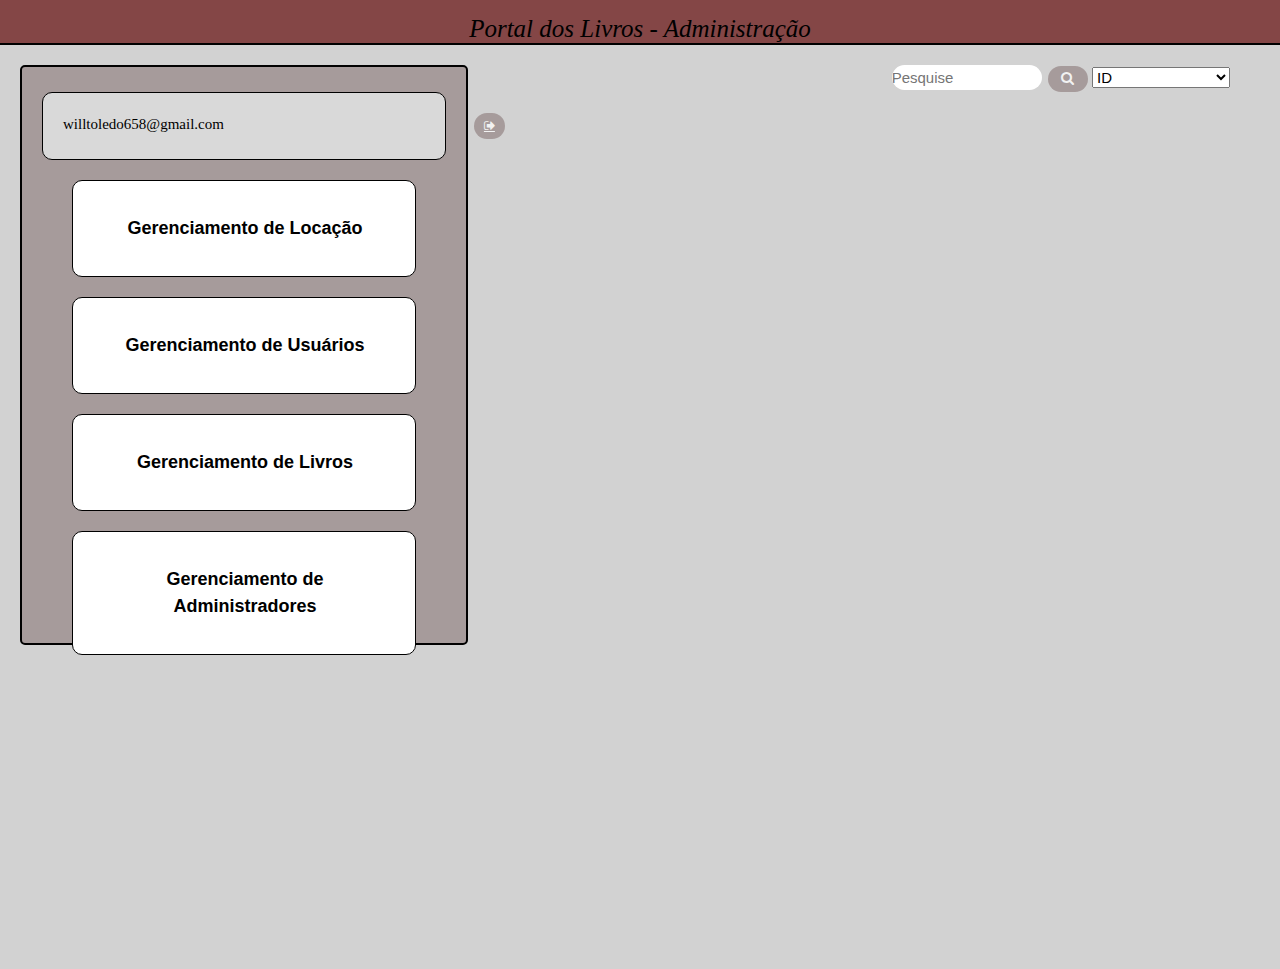
<file: telas-main/ADM/index.html>
<!DOCTYPE html>
<html lang="en">
<head>
    <meta charset="UTF-8">
    <meta http-equiv="X-UA-Compatible" content="Chrome">
    <meta name="viewport" content="width=device-width, initial-scale=1.0">
    <link rel="stylesheet" href="https://www.w3schools.com/w3css/4/w3.css">
    <link rel="stylesheet" type="text/css" href="style.css">
    <link rel="stylesheet" href="https://cdnjs.cloudflare.com/ajax/libs/font-awesome/4.7.0/css/font-awesome.min.css">
    <title>Document</title>
</head>
<body>
    <header id="menu">
        <!-- logo do site, menu de navegação, etc.-->
        <h1 id="titulo-cabecalho">Portal dos Livros - Administração</h1>
    </header>
    <div class="sla">
        <div class="container">
            <div class="teste1">
                <p>willtoledo658@gmail.com</p>
                <button>
                    <a href="/FrontEnd/Telas de Login/Login/index.html" class="fa fa-sign-out" id="sair"></a>
                </button>
            </div>
            <div class="teste2">
                <button id="br" class=blz><h5>Gerenciamento de Locação</h5></button >
            </div>
            <div class="teste2">
                <button  id="bb" class="blz" onclick="receberDadosUsuario()"><h5>Gerenciamento de Usuários</h5></button >
            </div>
            <div class="teste2">
                <button  id="bc"class="blz" onclick="receberDadosUsuario1()"><h5>Gerenciamento de Livros</h5></button >
            </div>
            <div class="teste2">
                <button  id="bf"class="blz" onclick="receberDadosUsuario2()"><h5>Gerenciamento de Administradores</h5></button>
            </div>
        </div>
        <div class="alinhar">
            <div class="search">
                <form action="#">
                    <input type="text" placeholder="Pesquise" name="search">
                    <button>
                        <i class="fa fa-search" id="pesquisar" style="font-size: 14px;"></i>
                    </button>
                    <select>
                        <option >ID</option>
                        <option >Usuário</option>
                        <option>Livro</option>
                        <option>Data De Locação</option>
                        <option>Data De Entrega</option>
                        
                    </select>
                </form>
            </div>
            <div id="container10" class="container10">
            <table class="exe1">
                <tr>
                    <th class="tabela5">ID</th>
                    <th colspan="2" class="tabela5">Alunos</th>
                    <th class="tabela5">Isnstituição</th>
                    <th class="tabela5">Horário</th>
                    <th class="tabela5">Curso</th>
                </tr>
            </table>
            </div>
            <div id="container11" class="container11">
                <table class="exe1">
                    <thead>
                        <tr>
                            <th class="tabela5">idUsuario</th>
                            <th class="tabela5">nomeUsuario</th>
                            <th class="tabela5">emailUsuario</th>
                            <th class="tabela5">senhaUsuario</th>
                            <th class="tabela5">idInst</th>
                            <th class="tabela5">idCurso</th>
                            <th class="tabela5">idHorario</th>
                        </tr>
                    </thead>
                    <tbody id="corpo-tabela">

                    </tbody>
                </table>
            </div>
            <div id="container12" class="container12">
                <table class="exe1">
                    <thead>
                        <tr>
                            <th class="tabela5">idLivro</th>
                            <th class="tabela5">tituloLivro</th>
                            <th class="tabela5">dataPublicacao</th>
                            <th class="tabela5">qtdLivro</th>
                            <th class="tabela5">idEditora</th>
                            <th class="tabela5">idGenero</th>
                            <th class="tabela5">idAutor</th>
                        </tr>
                        </thead>
                        <tbody id="corpo-tabela1">

                        </tbody>
                    </table>
                    </div>
                    <div id="container13" class="container13">
                        <table class="exe1">
                        <thead>    
                            <tr>
                                <th class="tabela5">idAdm</th>
                                <th class="tabela5">nomeAdm</th>
                                <th class="tabela5">emailAdm</th>
                                <th class="tabela5">telaAdm</th>
                                <th class="tabela5">idInst</th>
                            </tr>
                        </thead>
                        <tbody id="corpo-tabela2">

                        </tbody>
                        </div>
    </div>
</div>
<script src="./script.js" ></script>
</body>
</html>
</file>
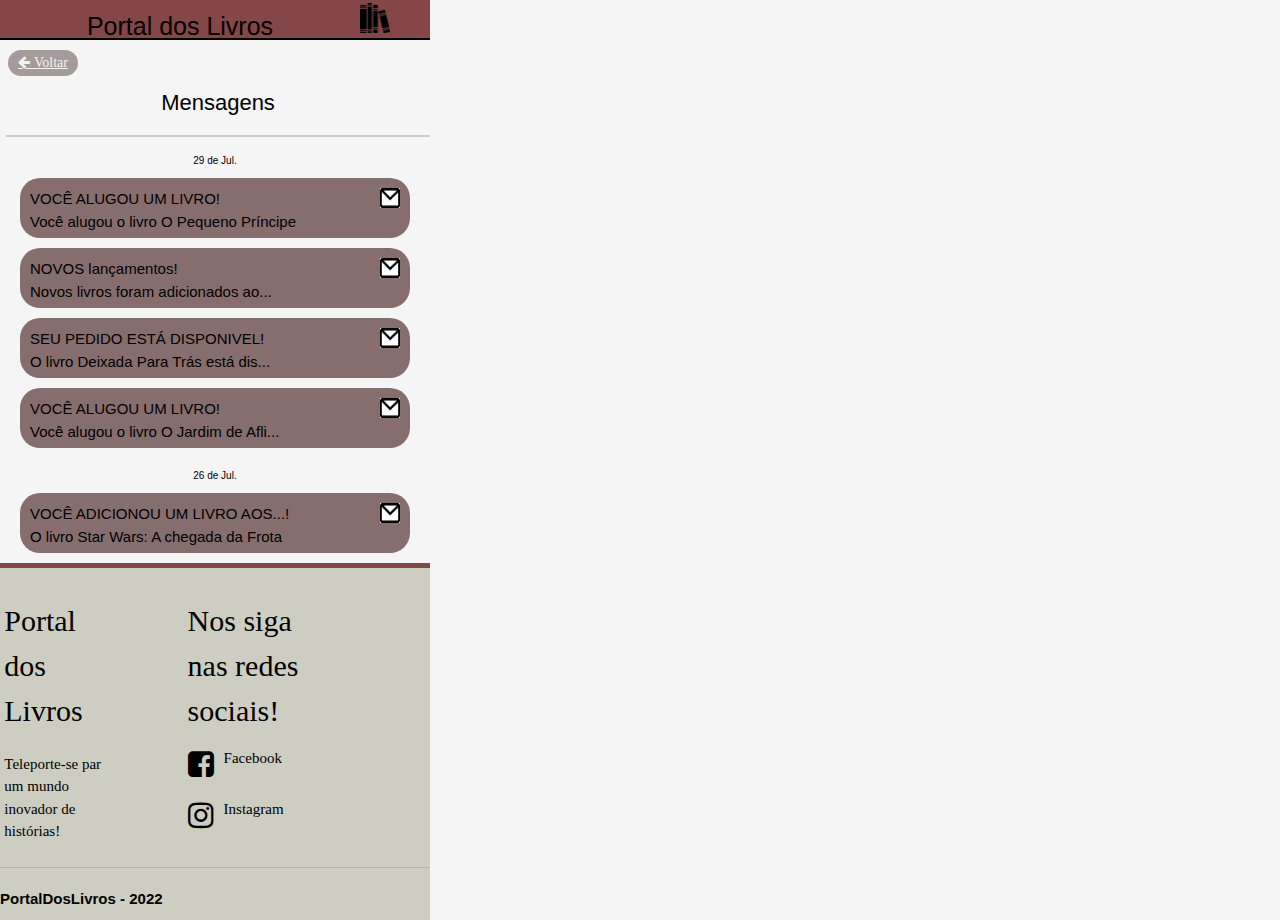
<file: telas-main/Mensagens/index.html>
<!DOCTYPE html>
<html lang="pt-br">
<head>
    <meta charset="UTF-8">
    <link rel="stylesheet" href="https://cdnjs.cloudflare.com/ajax/libs/font-awesome/4.7.0/css/font-awesome.min.css">
    <meta name="viewport" content="width=device-width, initial-scale=1.0">
    <link rel="stylesheet" href="https://www.w3schools.com/w3css/4/w3.css">
    <link rel="stylesheet" type="text/css" href="css/style.css">
    <title>Document</title>
</head>
<body>
    <header id="menu">
        <!-- logo do site, menu de navegação, etc.-->
        <img id="header-image" src="img/img_463110.png" alt="Livro" />
        <h1 id="titulo-cabecalho">Portal dos Livros</h1>
    </header>

    <div class="search">
        <form action="#">
            <button>
                <a href="../../Eduardo/conf.html" class="fa fa-arrow-left" id="arrow" style="font-size: 14px;"> Voltar</a>
            </button>
            <h1> Mensagens </h1>
        </form>
       <div class="w3-panel w3-border-top  w3-border-bottom"></div>
    </div>

    <div>
        <h4>29 de Jul.</h4>
    </div>

    <div class="container">

        <div class="child">
            <img id="imgMens" src="img/WhatsApp Image 2022-08-18 at 15.50.00.jpeg"> 
           
            <p>VOCÊ ALUGOU UM LIVRO!
            <br>
            Você alugou o livro O Pequeno Príncipe
            </p>

        </div>

            <div class="child">
                <img id="imgMens" src="img/WhatsApp Image 2022-08-18 at 15.50.00.jpeg"> 
               
                <p>NOVOS lançamentos!
                <br>
                Novos livros foram adicionados ao...
                </p>
    
            </div>

            <div class="child">
                <img id="imgMens" src="img/WhatsApp Image 2022-08-18 at 15.50.00.jpeg"> 
               
                <p>SEU PEDIDO ESTÁ DISPONIVEL!
                <br>
                O livro Deixada Para Trás está dis...
                </p>
    
            </div>

            <div class="child">
                <img id="imgMens" src="img/WhatsApp Image 2022-08-18 at 15.50.00.jpeg"> 
               
                <p>VOCÊ ALUGOU UM LIVRO!
                <br>
                Você alugou o livro O Jardim de Afli...
                </p>
    
            </div>
        

        <div>
            <h4>26 de Jul.</h4>
        </div>

        <div class="child">
            <img id="imgMens" src="img/WhatsApp Image 2022-08-18 at 15.50.00.jpeg"> 
               
                <p>VOCÊ ADICIONOU UM LIVRO AOS...!
                <br>
                O livro Star Wars: A chegada da Frota
                </p>
    
            </div>
        </div>

    </div>
    <footer>
        <div class="wrapper">
            <div class="footer-box">
                <div class="company-flutter">
                    <h2>Portal dos Livros</h2>
                    <p>Teleporte-se par um mundo inovador de histórias!</p>
                </div>
            </div>
            
            <div class="footer-box">
                <h2>Nos siga nas redes sociais!</h2>
                <ul class="footer-list">
                    <li>
                        <a href="#">
                            <i class="fa fa-facebook-square"></i>
                            <span>Facebook</span>
                        </a>
                    </li>
                    <li>
                        <a href="#">
                            <i class="fa fa-instagram"></i>
                            <span>Instagram</span>
                        </a>
                    </li>
                </ul>
            </div>
        </div>
        <div class="footer-bottom">
            <div class="wrapper">
                <p> PortalDosLivros - 2022 </p>
            </div>
        </div>
    </footer>
</body>
</html>
</file>
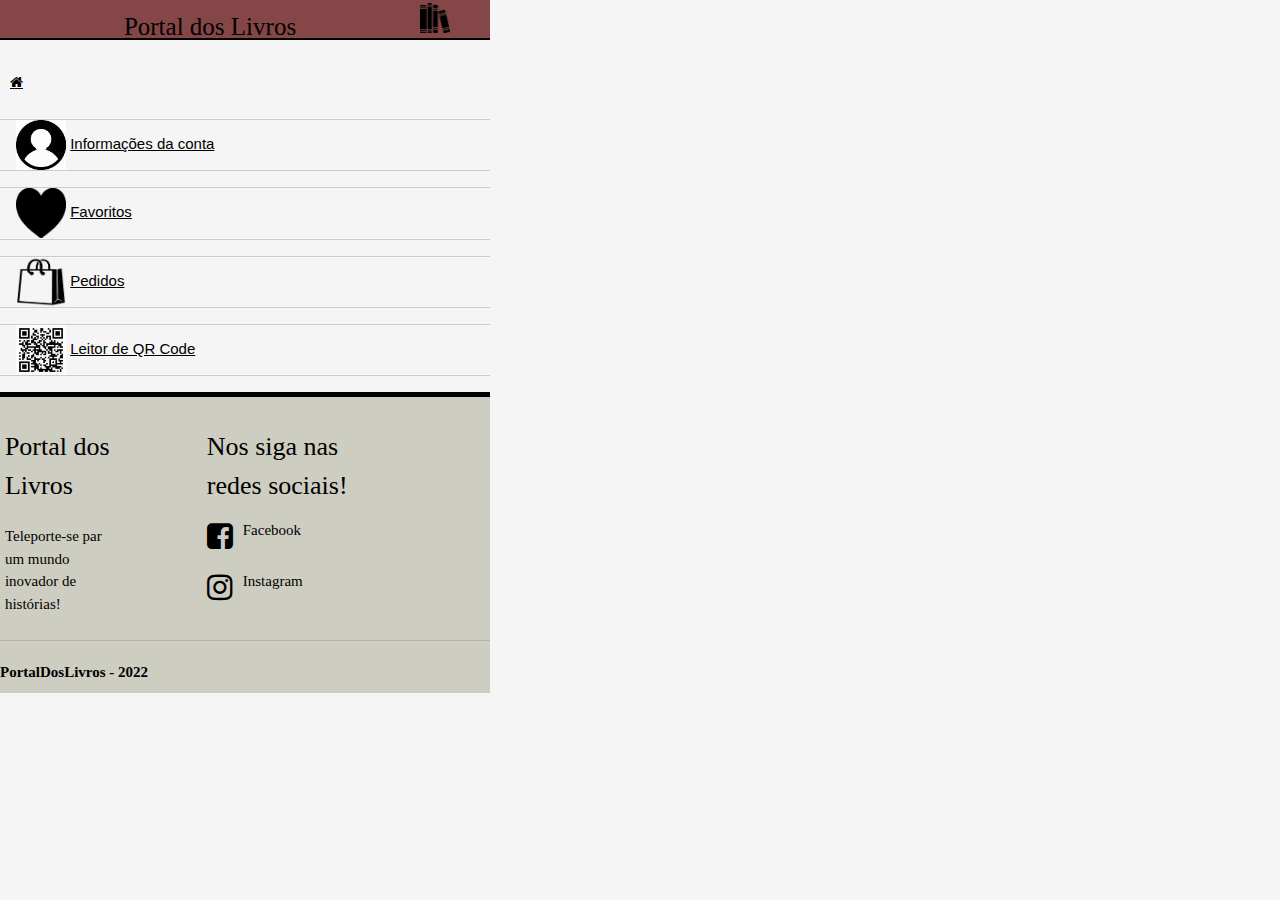
<file: telas-main/informacoesDaConta/conf.html>
<!DOCTYPE html>
<html lang="pt-br">
<head>
    <meta charset="UTF-8">
    <link rel="stylesheet" href="https://cdnjs.cloudflare.com/ajax/libs/font-awesome/4.7.0/css/font-awesome.min.css">
    <meta name="viewport" content="width=device-width, initial-scale=1.0">
    <link rel="stylesheet" href="https://www.w3schools.com/w3css/4/w3.css">
    <link rel="stylesheet" type="text/css" href="css/style.css">
    <title>Document</title>
</head>
<body>
  <header id="menu">
    <!-- logo do site, menu de navegação, etc.-->
    <img id="header-image" src="img/img_463110.png" alt="Livro" />
    <h1 id="titulo-cabecalho">Portal dos Livros</h1>
  </header>
    <div class="search">
        <form action="#">
            <button>
                <a href="C:\Users\willi\OneDrive\Área de Trabalho\TCC\Franciele\home.html" class="fa fa-home" id="home" style="font-size: 14px;"></a>
            </button>
        </form>
    </div>
    <div class="w3-panel w3-border-top  w3-border-bottom">
        <img src="img/profile.jpg" height="50" width="50">
        <a href="C:\Users\willi\OneDrive\Área de Trabalho\TCC\Bruno\Alterar dados\AD.html">Informações da conta</a> </p>
    </div>
    <div class="w3-panel w3-border-top w3-border-bottom">
        <img src="img/CUração.png" height="50" width="50">
        <a href="C:\Users\willi\OneDrive\Área de Trabalho\TCC\Bruno\Favoritos\fav.html">Favoritos</a> </p>
    </div>
    <div class="w3-panel w3-border-top w3-border-bottom">
        <img src="img/bag.jpeg" height="50" width="50">
        <a href="C:\Users\willi\OneDrive\Área de Trabalho\TCC\Bruno\Meus pedidos\ped.html">Pedidos</a> </p>
    </div>
    <div class="w3-panel w3-border-top w3-border-bottom">
        <img src="img/qr-code.jpg" height="50" width="50">
        <a href="#">Leitor de QR Code</a> </p>
    </div>  

        <footer>
          <div class="wrapper">
              <div class="footer-box">
                  <div class="company-flutter">
                      <h2>Portal dos Livros</h2>
                      <p>Teleporte-se par um mundo inovador de histórias!</p>
                  </div>
              </div>
              
              <div class="footer-box">
                  <h2>Nos siga nas redes sociais!</h2>
                  <ul class="footer-list">
                      <li>
                          <a href="#">
                              <i class="fa fa-facebook-square"></i>
                              <span>Facebook</span>
                          </a>
                      </li>
                      <li>
                          <a href="#">
                              <i class="fa fa-instagram"></i>
                              <span>Instagram</span>
                          </a>
                      </li>
                  </ul>
              </div>
          </div>
          <div class="footer-bottom">
              <div class="wrapper">
                  <p> PortalDosLivros - 2022 </p>
              </div>
          </div>
      </footer>
    
</body>
</html>
</file>
<file: telas-main/ADM/style.css>
body{
    background-color: whitesmoke;
    overflow-y:auto;
    overflow-x: auto;
}

*{
    padding: 0px;
    margin: 0px;
    box-sizing: border-box;
}

/*configura o header da página*/
header{
    background-color: #844646; /*cor do cabeçalho*/
    overflow: hidden; /*faz com que o cabeçalho preencha todo o espaço*/
    height: 45px;
    border-bottom: 2px solid black;
}

#titulo-cabecalho {
    color: black;
    text-align: center;
    font-size: 25px;
    font-style: oblique;
    font-family: 'Times New Roman', Times, serif;
}

.container {
    margin-left: 20px;
    padding-top: 5px;
    margin-top: 20px;
    height: 580px;
    width: 35%;
    background-color: #a69b9b;
    border-radius: 5px;
    border: 2px solid black;
    
}

.teste1{
    background-color: #d9d9d9;
    border-radius: 10px;
    border: 1px solid black;
    padding: 20px;
    margin: 20px;
    font-family: 'Times New Roman', Times, serif;
    display: flex;
    flex-direction: row;
}

.teste2{
    background-color: #FFFFFF;
    border-radius: 10px;
    border: 1px solid black;
    padding: 20px;
    margin: 20px;
    margin-right: 50px;
    margin-left: 50px;
    font-family: 'Times New Roman', Times, serif;
    text-align: center;
}

h5{
    font-weight: bold;
}

.teste1 button{
    background-color: #a69b9b;
    color: #f2f2f2;
    padding: 4px 10px;
    margin-left: 250px;
    font-size: 12px;
    border: none;
    cursor: pointer;
    border-radius:25px;
}

/* Tabela class exe1 */
.exe1,
.exe1 th,
.exe1 td {
    border: 1px solid black;
    background-color: white;
}

/* Adicionando espaço entre o conteúdo das
    celulas e as bordas */
.exe1 th,
.exe1 td {
    padding: 15px;
    width: 250px;
}

/*Alimhando os cabeçalhos à esquerda*/
.exe1 th {
    text-align: center;
}


.exe1{
    align-items:center;
    display: block;

}

.blz{
    cursor: pointer;
    text-decoration: none;
    border: none;
    cursor: pointer;
    color: black;
    background-color: #FFFFFF;
}


.sla{
    display: flex;
    flex-direction: row;
    justify-content: space-between;
    background-color: #d2d2d2;
    padding-bottom: 50px;
    height: 924px;
}

input{
    width:150px;
    height:25px;
    border-radius:25px;
    border: none;
}

.search{
    margin-top: 20px;
    margin-left: 10px;
    margin-bottom: 10px;
    
    /*border: 1px solid black;*/
}
button{
    background-color: #a69b9b;
    color: #f2f2f2;
    padding: 4px 10px;
    margin-left: 2px;
    font-size: 12px;
    border: none;
    cursor: pointer;
    border-radius:25px;
}

.search button{
    width: 40px;
    height: 26px;
}



.alinhar{
    display: flex;
    flex-direction: column;
    align-items: center;
    padding-left: 50px;
    padding-right: 50px;
}

.tabela5{
    width: 50px;
}

#container10{
    display: none;
    flex-direction: column;
    align-items: center;
    padding-left: 50px;
    padding-right: 50px;

}

#container11{
    display: none;
    flex-direction: column;
    align-items: center;
    padding-left: 50px;
    padding-right: 50px;

}

#container12{
    display: none;
    flex-direction: column;
    align-items: center;
    padding-left: 50px;
    padding-right: 50px;

}

#container13{
    display: none;
    flex-direction: column;
    align-items: center;
    padding-left: 50px;
    padding-right: 50px;

}

.hide{
    display: none ;
}
</file>
<file: telas-main/Mensagens/css/style.css>
@media(max-width: 388px){
    .child p{
        font-size: 11px;
        color: black;
    }
    
}

*{
    padding: 0px;
    margin: 0px;
    box-sizing: border-box;
}

body{
    background-color: whitesmoke;
    overflow-y:auto;
    min-width: 315px;
    max-width: 430px;
    min-height: auto;
}

*{
    padding: 0px;
    margin: 0px;
    box-sizing: border-box;
}

#header-image{
    height: 36px; /*ajusta o tamanho da direita*/
    width: 70px;
    float: right; /*coloca a imagem á direita do cabeçalho*/
    padding-top: 3px;
    padding-right: 40px;
    padding-bottom: 3px;
}

/*configura o header da página*/
header{
    background-color: #844646; /*cor do cabeçalho*/
    overflow: hidden; /*faz com que o cabeçalho preencha todo o espaço*/
    height: 40px;
    border-bottom: 2px solid black;
}

#titulo-cabecalho {
    color: black;
    text-align: center;
    font-size: 25px;
    margin-top: 8px;
}
      
.search{
    margin-top: 10px;
    margin-left: 6px;
  
    /*border: 1px solid black;*/
}      
.search button{
    background-color: #A69B9B;
    color: #f2f2f2;
    padding: 4px 10px;
    margin-left: 2px;
    font-size: 12px;
    border: none;
    cursor: pointer;
    border-radius:25px;
}

h1{
    text-align: center;
    font-size: 22px;
}

h4{
    text-align: center;
    font-size: 10px;
}

.container{
    display: flex;
    flex-direction: column;
    height: 100%;
    margin-left: 20px;
    margin-right: 20px;
}

#imgMens{
    width: 40px;
    height: 40px;
    float: right;
    padding: 10px;
}

.child{
    height: 60px;
    background-color: #876e6e;
    margin-bottom: 10px;
    border-radius: 20px;
}

.child p{
    padding: 10px;
}

footer {
    background-color: #cdcdc1;
    padding-top: 5px;
    padding-bottom: 10px;
    border-top: 5px solid #844646;
}
footer h2, footer p, footer a, footer span{
    color: black;
}

footer h2{
    font-weight: 400;
    font-family: 'Times New Roman', Times, serif;
}

footer a {
    text-decoration: none;
}

footer ul{
    padding: 0;
}

footer li{
    list-style: none;
}

.footer-box{
    width: 31%;
    padding: 1%;
    float: left;
    margin-top: 10px;
    margin-right: 50px;
    font-family: 'Times New Roman', Times, serif;
}

footer .wrapper::after{
    clear: both;
    content: "";
    display: block;
}

.company-flutter {
    width: 80%;
}


.company-flutter h2, .company-flutter p {
    margin-bottom: 20px;
}

.footer-list li{
    margin-bottom: 15px;
    margin-top: 4px;
}

.footer-list i{
    margin-top: 6px;
}

.footer-list a {
    transition: .5s;
}

.footer-list a:hover {
    color: #0074D9;
}

.footer-list li::after {
    clear: both;
    content: "";
    display: block;
}

.articles-footer {
    width: 80%;
}

.articles-footer p {
   margin-top: 20px;
}

.footer-list.footer-article-list span {
    display: block;
    float: none;
}

.fa-facebook-square, .fa-instagram {
    font-size: 30px;
    margin-right: 10px;
    float: left;
}

.footer-list li span {
    float: left;
    height: 30px;
    line-height: 30px;
}

.footer-bottom {
    border-top: 1px solid #b2b2b2;
}

.footer-bottom p {
    font-weight: 600;
    margin-top: 20px;
}
</file>
<file: telas-main/informacoesDaConta/css/style.css>
body{
    background-color: whitesmoke;
    overflow-y:auto;
    min-width: 320px;
    max-width: 490px;
    min-height: auto;
}

body{

    background-color: whitesmoke;
    overflow-y:auto;
}

*{
    padding: 0px;
    margin: 0px;
    box-sizing: border-box;
}

#header-image{
    height: 36px; /*ajusta o tamanho da direita*/
    width: 70px;
    float: right; /*coloca a imagem á direita do cabeçalho*/
    padding-top: 3px;
    padding-right: 40px;
    padding-bottom: 3px;
}

/*configura o header da página*/
header{
    background-color: #844646; /*cor do cabeçalho*/
    overflow: hidden; /*faz com que o cabeçalho preencha todo o espaço*/
    height: 40px;
    border-bottom: 2px solid black;
}

#titulo-cabecalho {
    color: black;
    text-align: center;
    font-size: 25px;
    margin-top: 8px;
    font-family: 'Times New Roman', Times, serif;
}

.search{
    margin-top: 10px;
    /*border: 1px solid black;*/
}
      
.search button{
    background-color: whitesmoke;
    color: black;
    padding: 4px 10px;
    margin-right: 14px;
    font-size: 30px;
    border: none;
    cursor: pointer;
    border-radius:25px;
} 

#pedidos{
    margin-left: 50px;
}

/*footer*/

footer {
    background-color: #cdcdc1;
    padding-top: 5px;
    padding-bottom: 10px;
    border-top: 5px solid black;
    font-family: 'Times New Roman', Times, serif;
}
footer h2, footer p, footer a, footer span{
    color: black;
}

footer h2{
    font-weight: 400;
    font-family: 'Times New Roman', Times, serif;
}

footer a {
    text-decoration: none;
}

footer ul{
    padding: 0;
}

footer li{
    list-style: none;
}

.footer-box{
    width: 31%;
    padding: 1%;
    float: left;
    margin-top: 10px;
    margin-right: 50px;
}

.footer-box h2{
    font-size: 26px;
}

footer .wrapper::after{
    clear: both;
    content: "";
    display: block;
}

.company-flutter {
    width: 80%;
}

.company-flutter h2 {
    margin-top: 10px;
}

.company-flutter h2, .company-flutter p {
    margin-bottom: 20px;
}

.footer-list li{
    margin-bottom: 15px;
    margin-top: 4px;
}

.footer-list a {
    transition: .5s;
}

.footer-list i {
    margin-top: 6px;
}

.footer-list a:hover {
    color: #0074D9;
}

.footer-list li::after {
    clear: both;
    content: "";
    display: block;
}

.articles-footer {
    width: 80%;
}

.articles-footer p {
margin-top: 20px;
}

.footer-list.footer-article-list span {
    display: block;
    float: none;
}

.fa-facebook-square, .fa-instagram {
    font-size: 30px;
    margin-right: 10px;
    float: left;
}

.footer-list li span {
    float: left;
    height: 30px;
    line-height: 30px;
}

.footer-bottom {
    border-top: 1px solid #b2b2b2;
}

.footer-bottom p {
    font-weight: 600;
    margin-top: 20px;
    font-family: 'Times New Roman', Times, serif;
}
</file>
